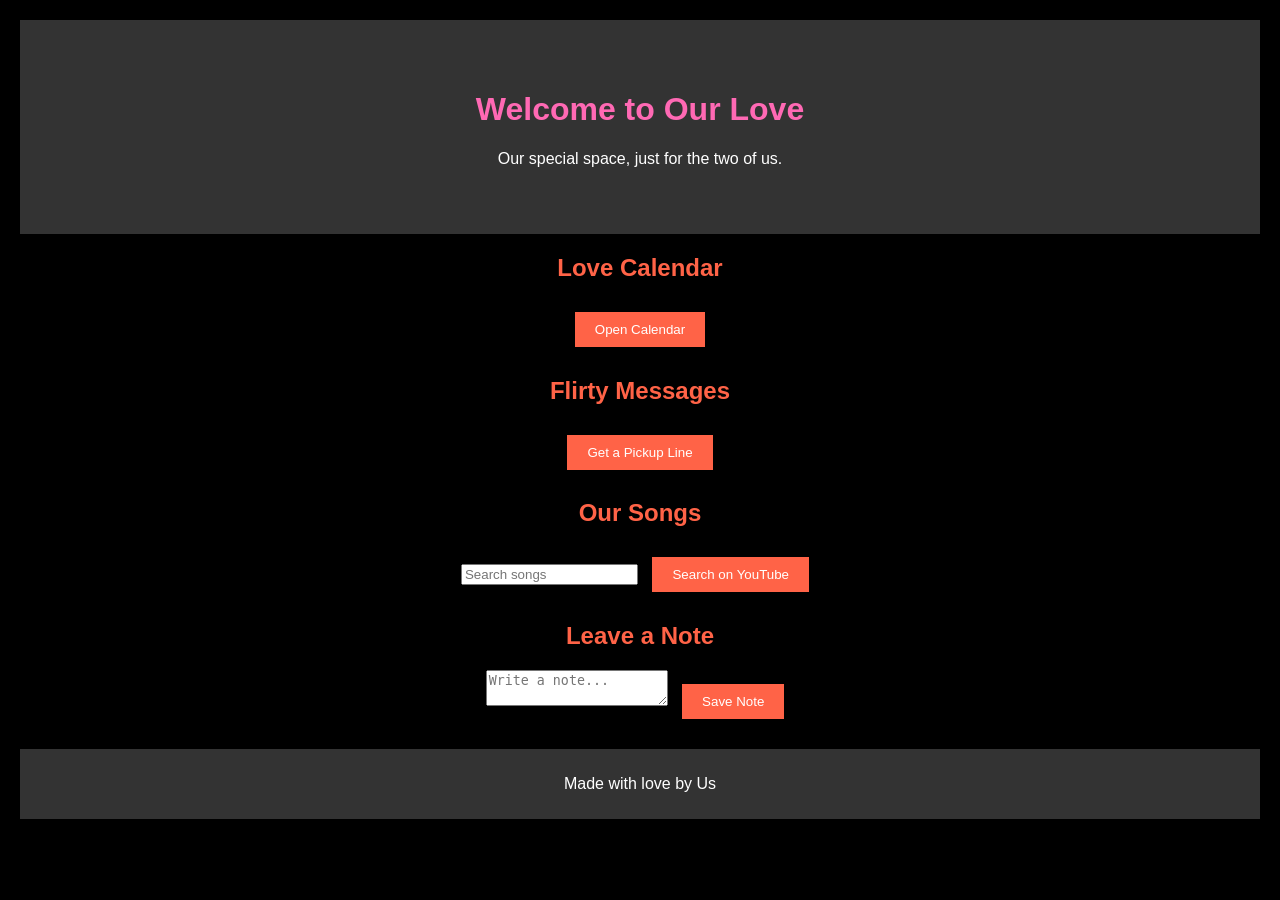
<file: index.html>
<!DOCTYPE html>
<html lang="en">
<head>
    <meta charset="UTF-8">
    <meta name="viewport" content="width=device-width, initial-scale=1.0">
    <title>Our Love Website</title>
    <link rel="stylesheet" href="style.css">
</head>
<body>
    <div class="container">
        <header>
            <h1>Welcome to Our Love</h1>
            <p>Our special space, just for the two of us.</p>
        </header>

        <section class="calendar">
            <h2>Love Calendar</h2>
            <button onclick="openCalendar()">Open Calendar</button>
        </section>

        <section class="messages">
            <h2>Flirty Messages</h2>
            <button onclick="generatePickupLine()">Get a Pickup Line</button>
            <div id="pickupLine"></div>
        </section>

        <section class="songs">
            <h2>Our Songs</h2>
            <input type="text" id="songSearch" placeholder="Search songs">
            <button onclick="searchSong()">Search on YouTube</button>
        </section>

        <section class="notes">
            <h2>Leave a Note</h2>
            <textarea id="noteInput" placeholder="Write a note..."></textarea>
            <button onclick="saveNote()">Save Note</button>
            <div id="savedNotes"></div>
        </section>

        <footer>
            <p>Made with love by Us</p>
        </footer>
    </div>

    <script src="script.js"></script>
</body>
</html>
</file>
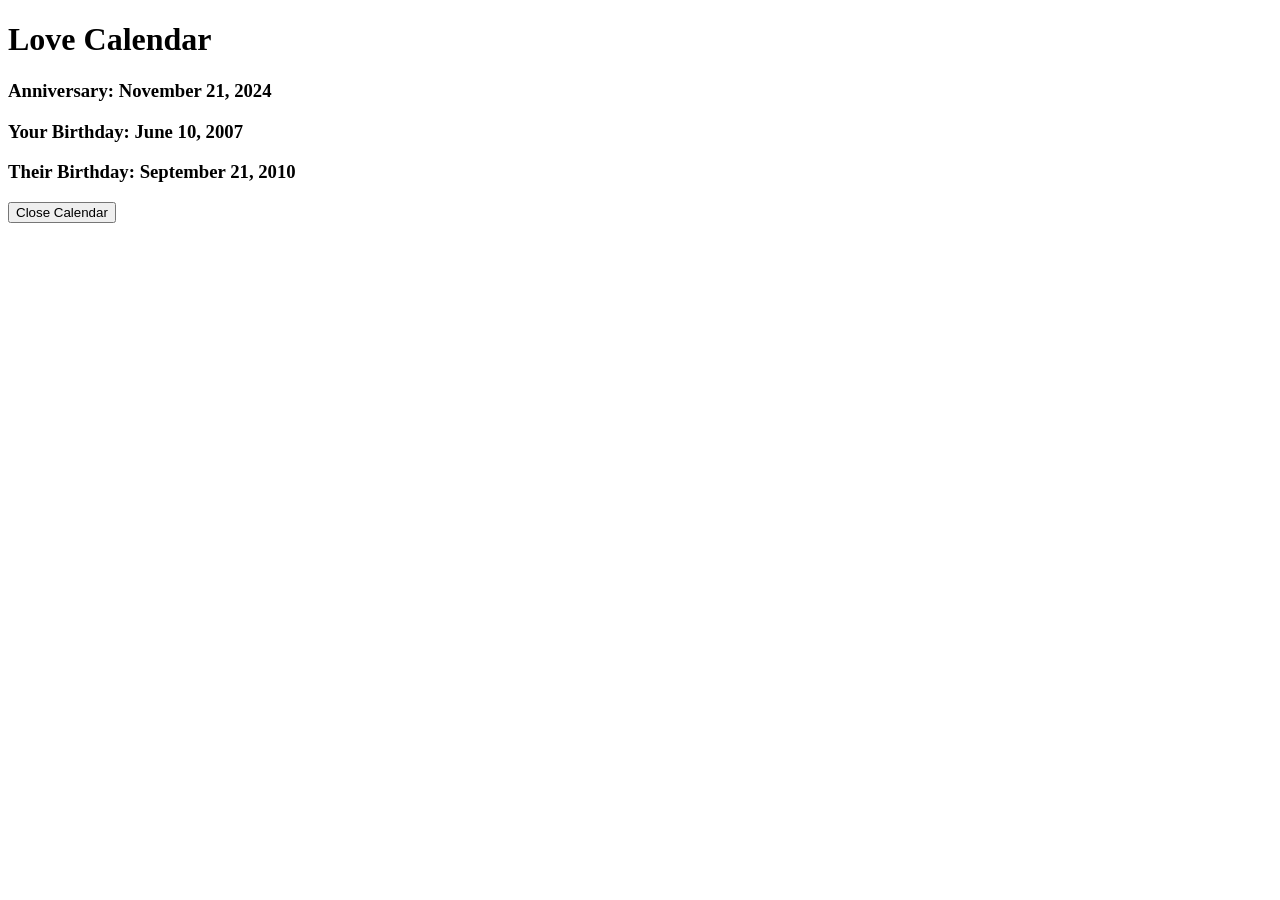
<file: calender.html>
<!DOCTYPE html>
<html lang="en">
<head>
    <meta charset="UTF-8">
    <meta name="viewport" content="width=device-width, initial-scale=1.0">
    <title>Love Calendar</title>
</head>
<body>
    <h1>Love Calendar</h1>
    <div id="calendar">
        <h3>Anniversary: November 21, 2024</h3>
        <h3>Your Birthday: June 10, 2007</h3>
        <h3>Their Birthday: September 21, 2010</h3>
    </div>
    <button onclick="window.close()">Close Calendar</button>
</body>
</html>
</file>
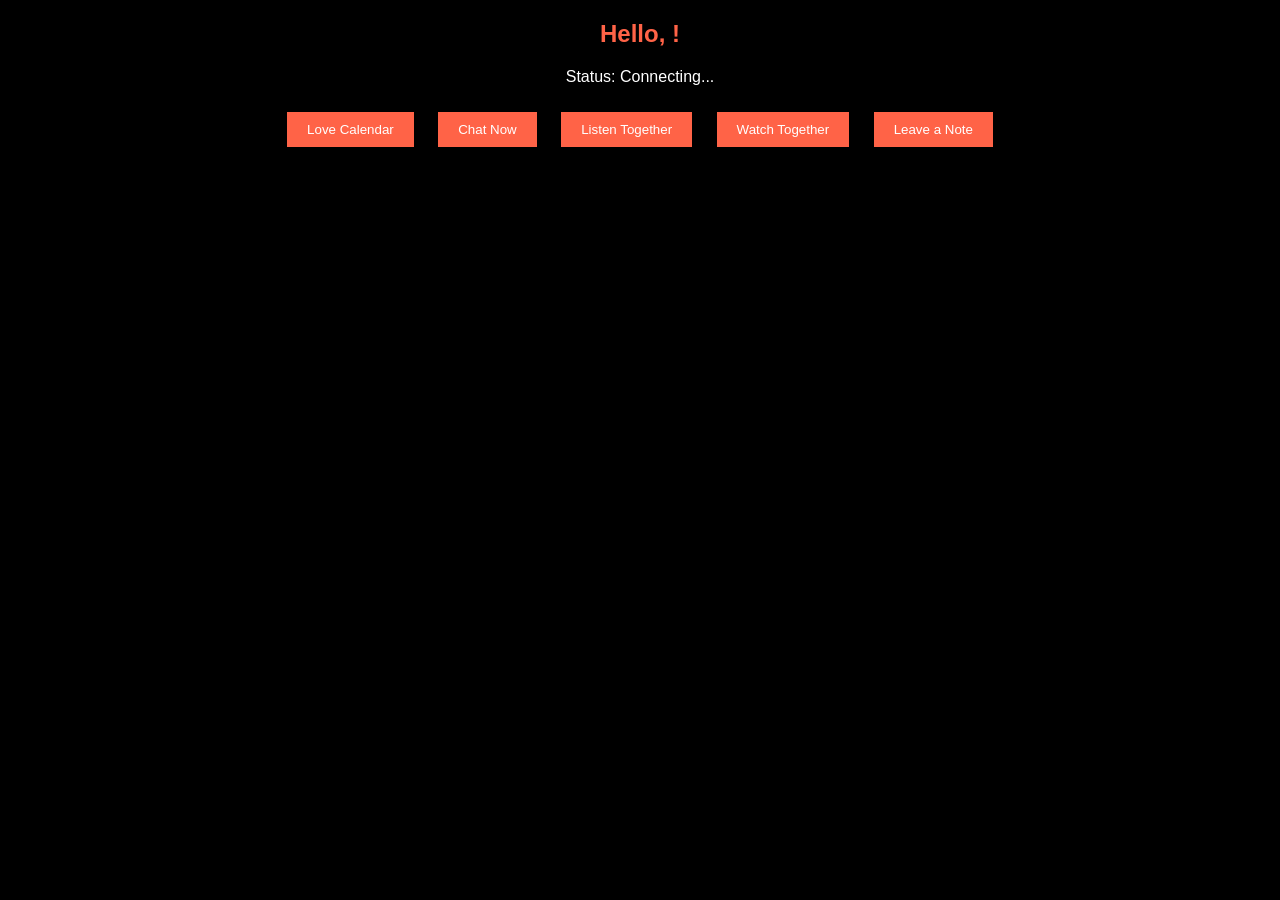
<file: dashboard.html>
<!DOCTYPE html>
<html lang="en">
<head>
  <meta charset="UTF-8">
  <title>Dashboard - Our Love</title>
  <link rel="stylesheet" href="style.css">
</head>
<body>
  <div class="dashboard">
    <h2>Hello, <span id="welcome-name"></span>!</h2>
    <p>Status: <span id="online-status" class="online">Connecting...</span></p>
    <div class="tabs">
      <button onclick="window.open('calendar.html')">Love Calendar</button>
      <button onclick="window.open('chat.html')">Chat Now</button>
      <button onclick="window.open('music.html')">Listen Together</button>
      <button onclick="window.open('watch.html')">Watch Together</button>
      <button onclick="window.open('notes.html')">Leave a Note</button>
    </div>
  </div>
  <script src="script.js"></script>
</body>
</html>
</file>
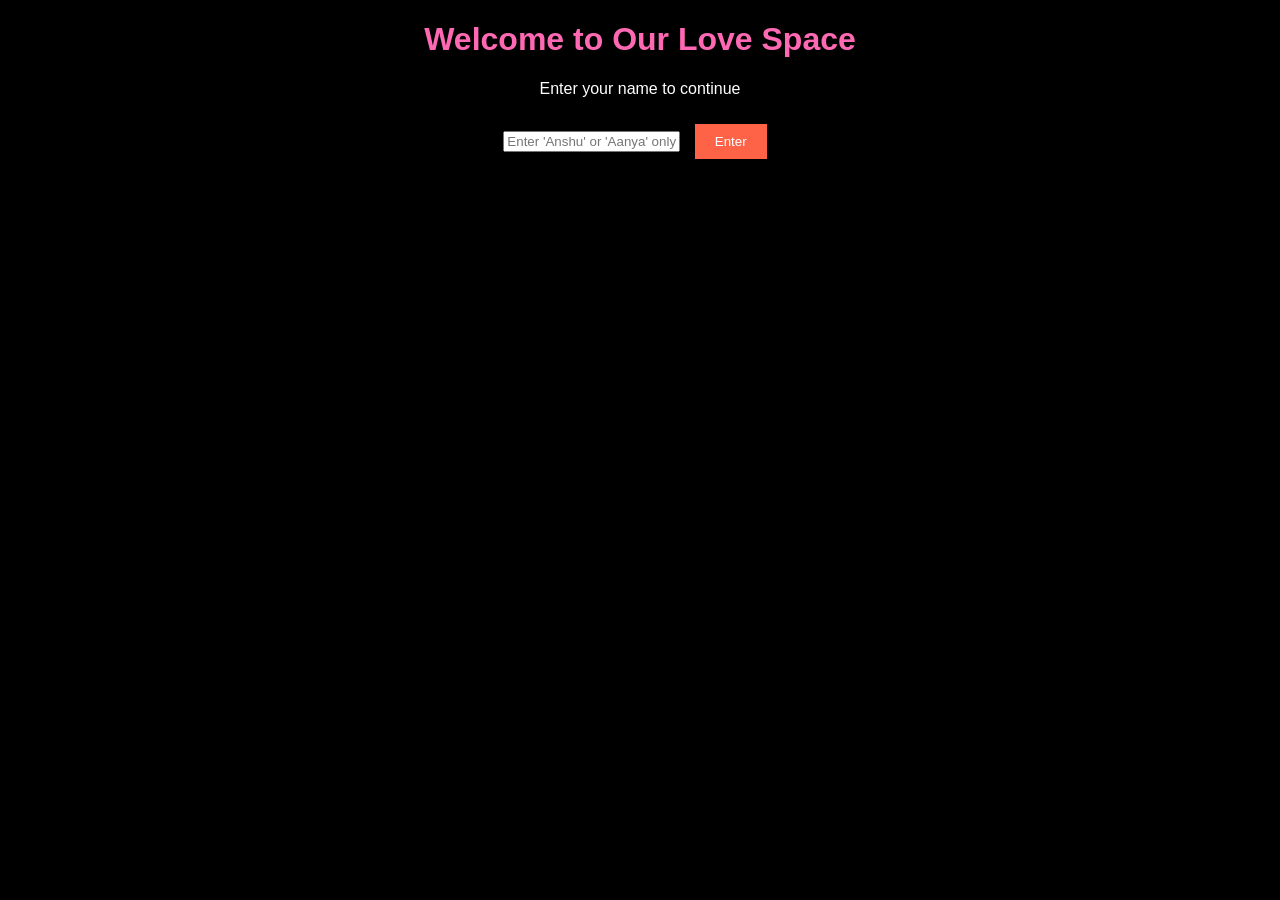
<file: login.html>
<!DOCTYPE html>
<html lang="en">
<head>
  <meta charset="UTF-8">
  <title>Welcome to Our Love</title>
  <link rel="stylesheet" href="style.css">
</head>
<body>
  <div class="login-container">
    <h1>Welcome to Our Love Space</h1>
    <p>Enter your name to continue</p>
    <input type="text" id="username" placeholder="Enter 'Anshu' or 'Aanya' only">
    <button onclick="login()">Enter</button>
    <p id="error-msg"></p>
  </div>
  <script src="script.js"></script>
</body>
</html>
</file>
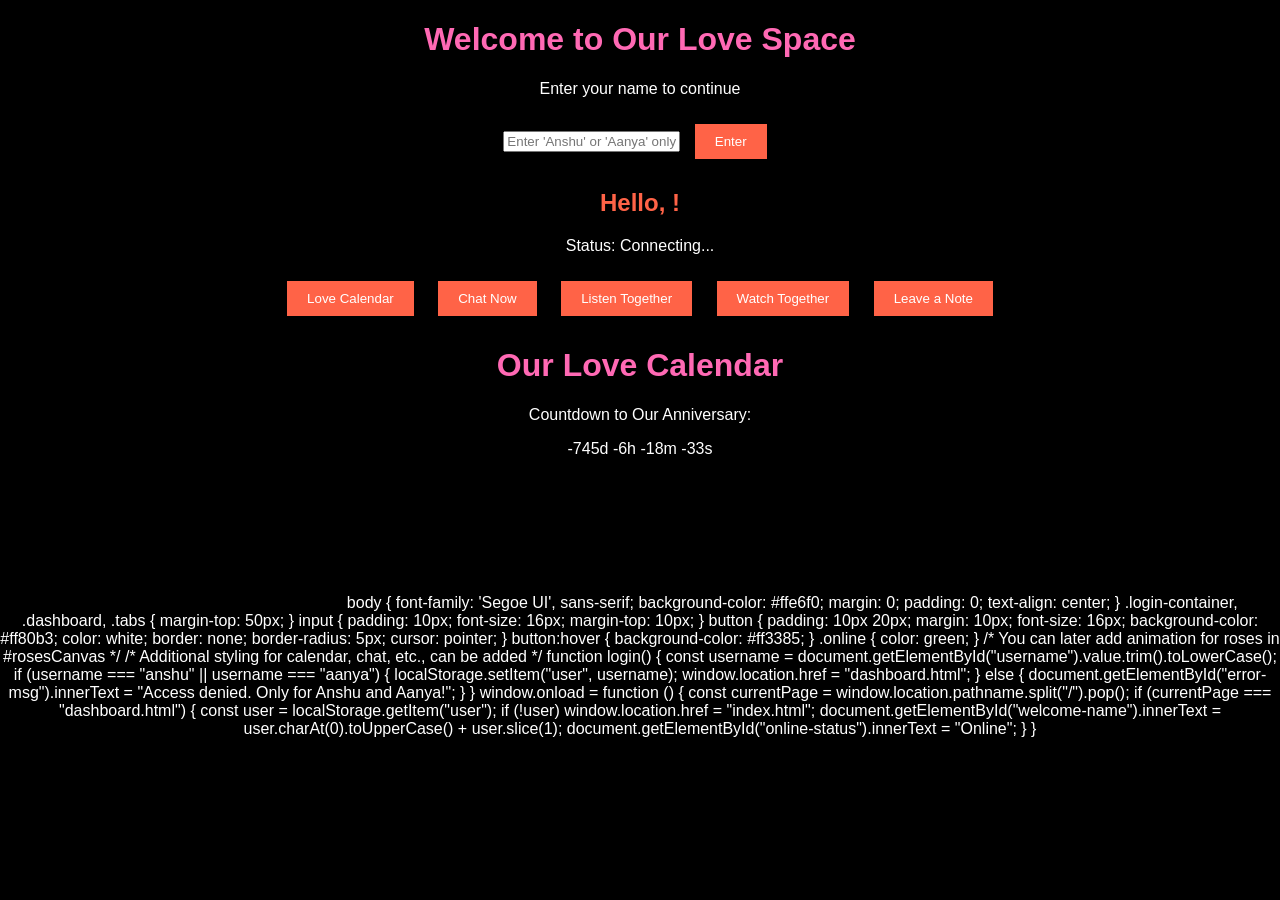
<file: mylivesite.html>
<!-- index.html --><!DOCTYPE html><html lang="en">
<head>
  <meta charset="UTF-8">
  <title>Welcome to Our Love</title>
  <link rel="stylesheet" href="style.css">
</head>
<body>
  <div class="login-container">
    <h1>Welcome to Our Love Space</h1>
    <p>Enter your name to continue</p>
    <input type="text" id="username" placeholder="Enter 'Anshu' or 'Aanya' only">
    <button onclick="login()">Enter</button>
    <p id="error-msg"></p>
  </div>
  <script src="script.js"></script>
</body>
</html><!-- dashboard.html --><!DOCTYPE html><html lang="en">
<head>
  <meta charset="UTF-8">
  <title>Dashboard - Our Love</title>
  <link rel="stylesheet" href="style.css">
</head>
<body>
  <div class="dashboard">
    <h2>Hello, <span id="welcome-name"></span>!</h2>
    <p>Status: <span id="online-status" class="online">Connecting...</span></p>
    <div class="tabs">
      <button onclick="window.open('calendar.html')">Love Calendar</button>
      <button onclick="window.open('chat.html')">Chat Now</button>
      <button onclick="window.open('music.html')">Listen Together</button>
      <button onclick="window.open('watch.html')">Watch Together</button>
      <button onclick="window.open('notes.html')">Leave a Note</button>
    </div>
  </div>
  <script src="script.js"></script>
</body>
</html><!-- calendar.html --><!DOCTYPE html><html lang="en">
<head>
  <meta charset="UTF-8">
  <title>Love Calendar</title>
  <link rel="stylesheet" href="style.css">
</head>
<body>
  <h1>Our Love Calendar</h1>
  <p>Countdown to Our Anniversary:</p>
  <div id="countdown"></div>
  <canvas id="rosesCanvas"></canvas>
  <script>
    const countdown = document.getElementById("countdown");
    const targetDate = new Date("2024-11-21T00:00:00").getTime();
    setInterval(() => {
      const now = new Date().getTime();
      const distance = targetDate - now;
      const days = Math.floor(distance / (1000 * 60 * 60 * 24));
      const hours = Math.floor((distance % (1000 * 60 * 60 * 24)) / (1000 * 60 * 60));
      const minutes = Math.floor((distance % (1000 * 60 * 60)) / (1000 * 60));
      const seconds = Math.floor((distance % (1000 * 60)) / 1000);
      countdown.innerHTML = `${days}d ${hours}h ${minutes}m ${seconds}s`;
    }, 1000);
  </script>
</body>
</html><!-- style.css -->body { font-family: 'Segoe UI', sans-serif; background-color: #ffe6f0; margin: 0; padding: 0; text-align: center; } .login-container, .dashboard, .tabs { margin-top: 50px; } input { padding: 10px; font-size: 16px; margin-top: 10px; } button { padding: 10px 20px; margin: 10px; font-size: 16px; background-color: #ff80b3; color: white; border: none; border-radius: 5px; cursor: pointer; } button:hover { background-color: #ff3385; } .online { color: green; }

/* You can later add animation for roses in #rosesCanvas */

/* Additional styling for calendar, chat, etc., can be added */

<!-- script.js -->function login() { const username = document.getElementById("username").value.trim().toLowerCase(); if (username === "anshu" || username === "aanya") { localStorage.setItem("user", username); window.location.href = "dashboard.html"; } else { document.getElementById("error-msg").innerText = "Access denied. Only for Anshu and Aanya!"; } }

window.onload = function () { const currentPage = window.location.pathname.split("/").pop(); if (currentPage === "dashboard.html") { const user = localStorage.getItem("user"); if (!user) window.location.href = "index.html"; document.getElementById("welcome-name").innerText = user.charAt(0).toUpperCase() + user.slice(1); document.getElementById("online-status").innerText = "Online"; } }
</file>
<file: style.css>
body {
    background-color: black;
    color: white;
    font-family: 'Arial', sans-serif;
    margin: 0;
    padding: 0;
    text-align: center;
}

header {
    padding: 50px;
    background-color: #333;
}

h1 {
    color: #ff69b4;
}

h2 {
    color: #ff6347;
}

button {
    background-color: #ff6347;
    color: white;
    padding: 10px 20px;
    border: none;
    cursor: pointer;
    margin: 10px;
}

button:hover {
    background-color: #ff4500;
}

.container {
    margin: 20px;
}

footer {
    padding: 10px;
    background-color: #333;
    margin-top: 20px;
}

/* Falling roses animation */
@keyframes fall {
    0% {
        opacity: 0;
        top: -10px;
    }
    100% {
        opacity: 1;
        top: 100%;
    }
}

.rose {
    position: absolute;
    left: 50%;
    animation: fall 5s infinite linear;
}
</file>
